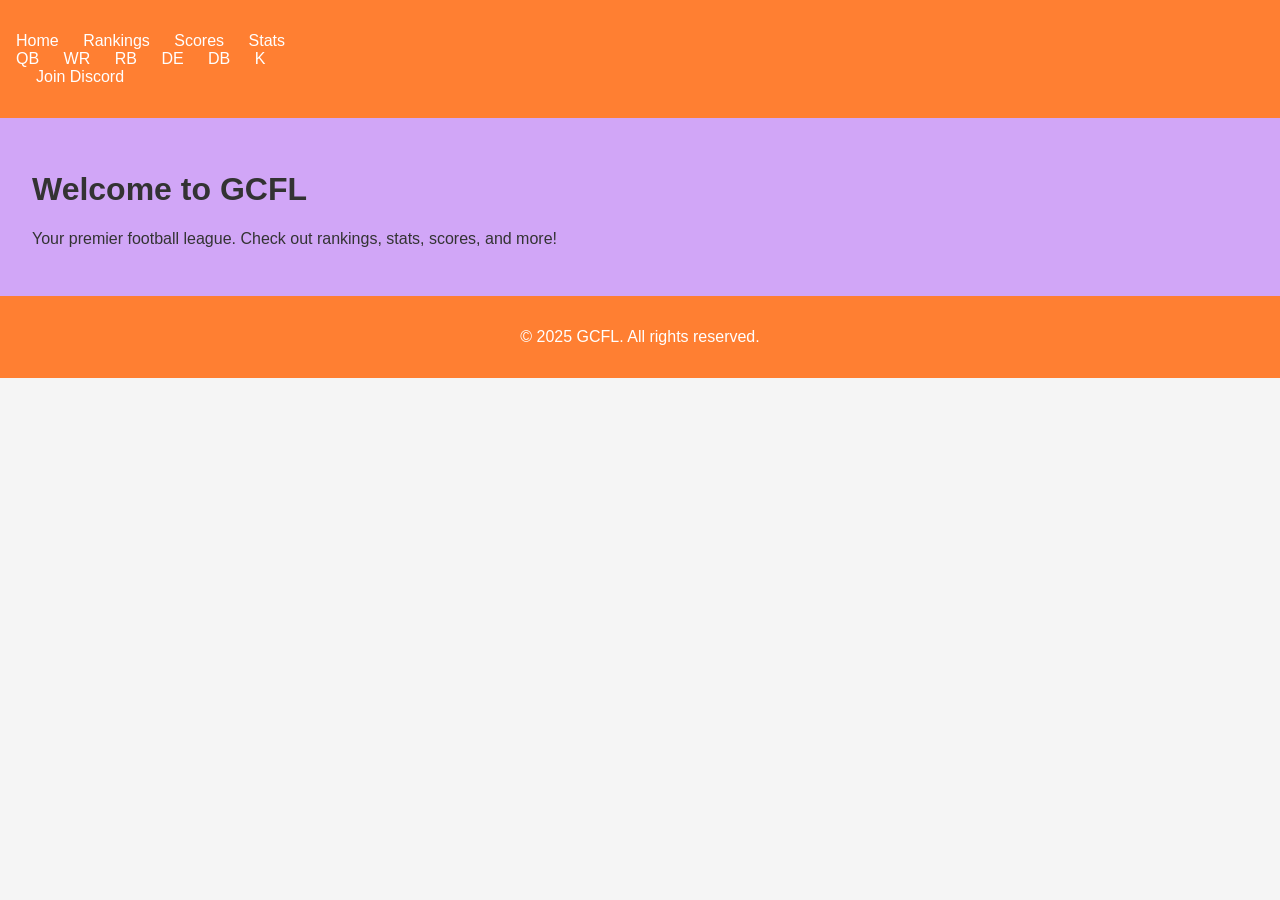
<file: index.html>
<!DOCTYPE html>
<html lang="en">
<head>
    <meta charset="UTF-8">
    <meta name="viewport" content="width=device-width, initial-scale=1.0">
    <title>GCFL</title>
    <link rel="stylesheet" href="style.css">
</head>
<body>
    <header>
        <nav>
            <ul>
                <li><a href="index.html">Home</a></li>
                <li><a href="rankings.html">Rankings</a></li>
                <li><a href="scores.html">Scores</a></li>
                <li><a href="stats/qb.html">Stats</a>
                    <ul>
                        <li><a href="stats/qb.html">QB</a></li>
                        <li><a href="stats/wr.html">WR</a></li>
                        <li><a href="stats/rb.html">RB</a></li>
                        <li><a href="stats/de.html">DE</a></li>
                        <li><a href="stats/db.html">DB</a></li>
                        <li><a href="stats/k.html">K</a></li>
                    </ul>
                </li>
                <li><a href="https://discord.gg/gcfl" target="_blank">Join Discord</a></li>
            </ul>
        </nav>
    </header>

    <main>
        <h1>Welcome to GCFL</h1>
        <p>Your premier football league. Check out rankings, stats, scores, and more!</p>
    </main>

    <footer>
        <p>&copy; 2025 GCFL. All rights reserved.</p>
    </footer>
</body>
</html>
</file>
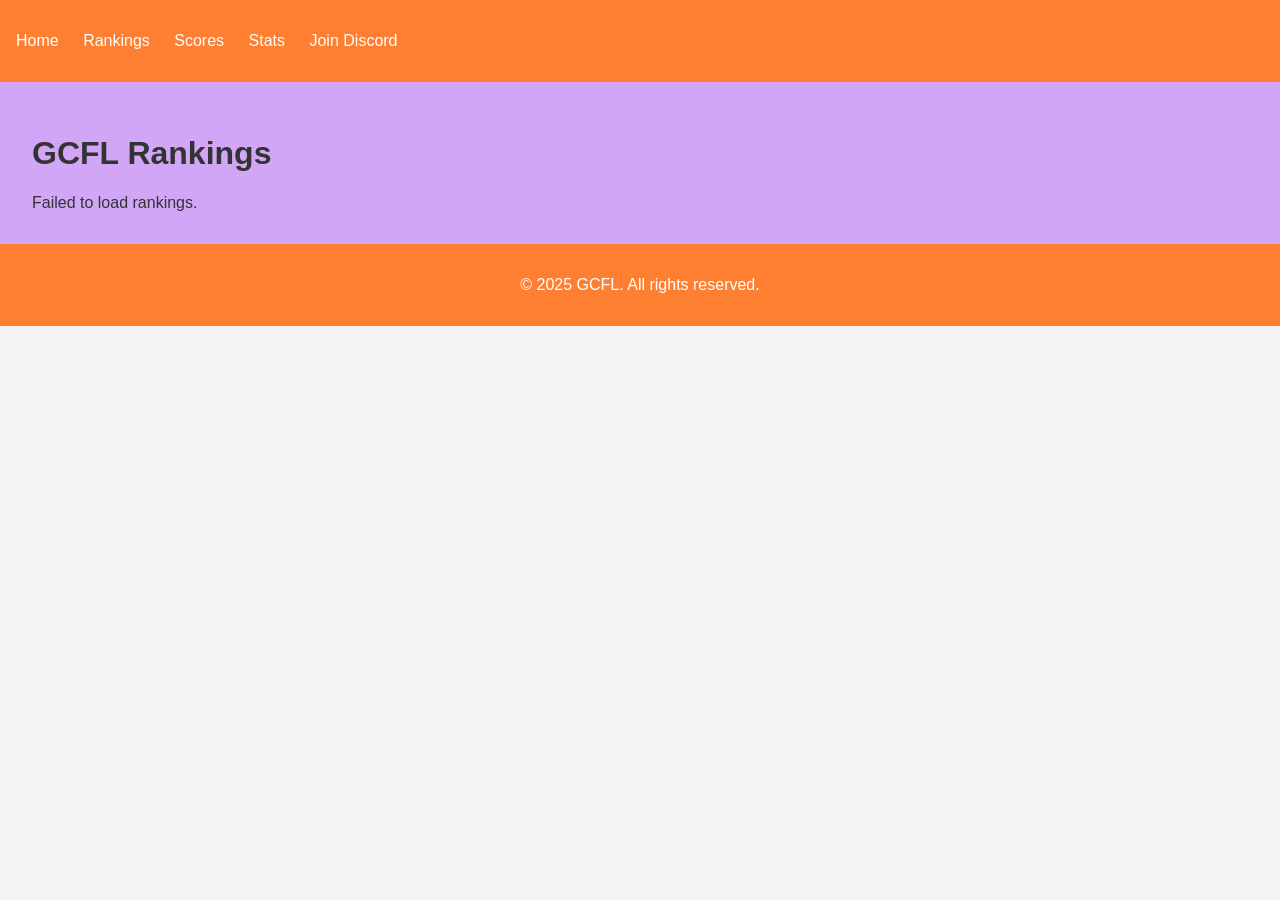
<file: rankings.html>
<!DOCTYPE html>
<html lang="en">
<head>
    <meta charset="UTF-8">
    <meta name="viewport" content="width=device-width, initial-scale=1.0">
    <title>GCFL Rankings</title>
    <link rel="stylesheet" href="style.css">
</head>
<body>
    <header>
        <nav>
            <ul>
                <li><a href="index.html">Home</a></li>
                <li><a href="rankings.html">Rankings</a></li>
                <li><a href="scores.html">Scores</a></li>
                <li><a href="stats/qb.html">Stats</a></li>
                <li><a href="https://discord.gg/gcfl" target="_blank">Join Discord</a></li>
            </ul>
        </nav>
    </header>

    <main>
        <h1>GCFL Rankings</h1>
        <div id="rankings"></div>
    </main>

    <footer>
        <p>&copy; 2025 GCFL. All rights reserved.</p>
    </footer>

    <script src="script.js"></script>
</body>
</html>
</file>
<file: style.css>
body {
    font-family: Arial, sans-serif;
    background-color: #f5f5f5;
    color: #333;
    margin: 0;
    padding: 0;
}

header {
    background-color: #FF7F32; /* Orange */
    padding: 1rem;
    color: white;
}

header nav ul {
    list-style: none;
    padding: 0;
}

header nav ul li {
    display: inline;
    margin-right: 20px;
}

header nav ul li a {
    color: white;
    text-decoration: none;
}

header nav ul li a:hover {
    text-decoration: underline;
}

main {
    padding: 2rem;
    background-color: #D1A6F7; /* Light Purple */
}

footer {
    text-align: center;
    background-color: #FF7F32;
    color: white;
    padding: 1rem;
}
</file>
